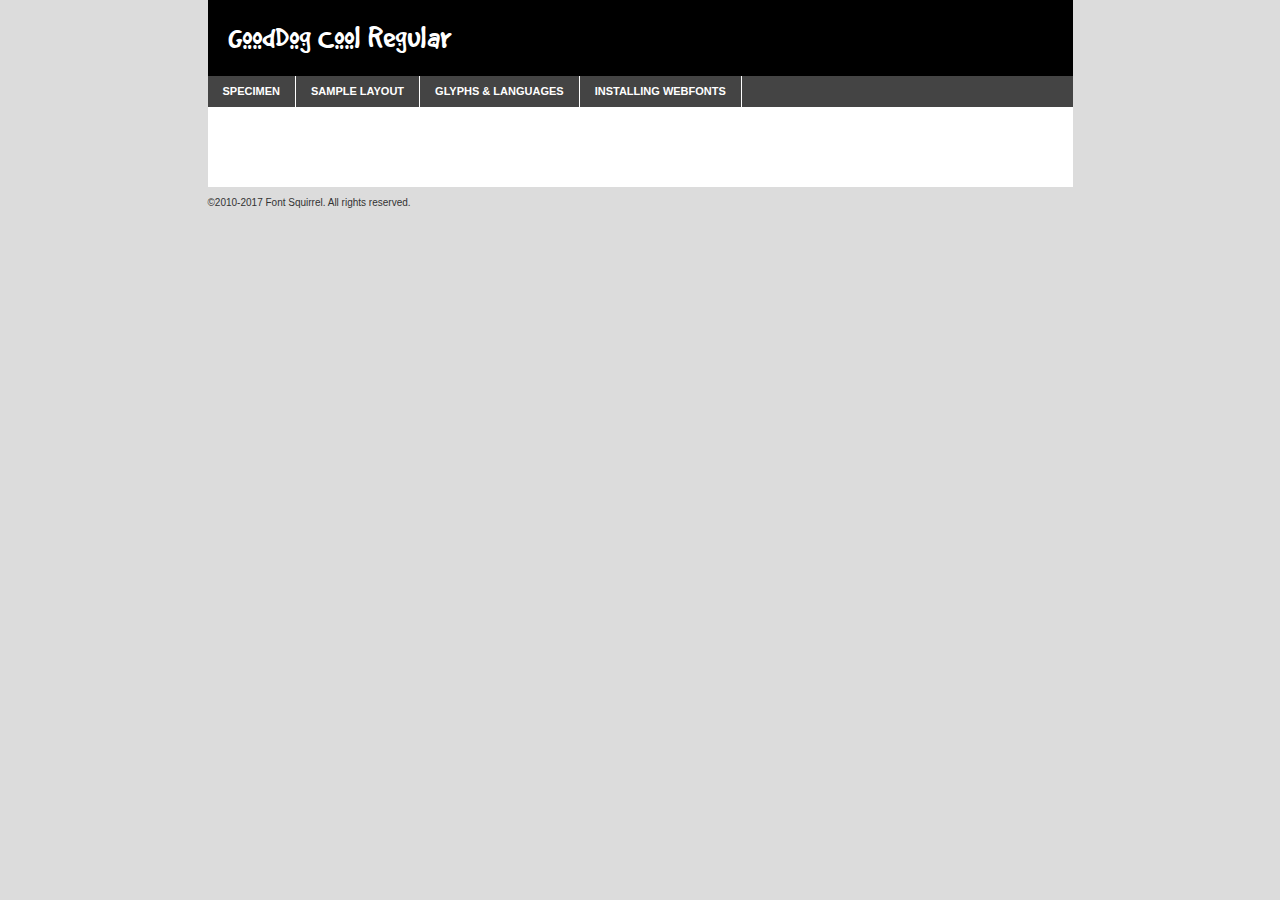
<file: assets/font/gooddc__1-demo.html>
<!DOCTYPE html PUBLIC "-//W3C//DTD XHTML 1.0 Transitional//EN"
	"http://www.w3.org/TR/xhtml1/DTD/xhtml1-transitional.dtd">

<html xmlns="http://www.w3.org/1999/xhtml" xml:lang="en" lang="en">
<head>
	<meta http-equiv="Content-Type" content="text/html; charset=utf-8" />
	<script src="http://ajax.googleapis.com/ajax/libs/jquery/1.7.2/jquery.min.js" type="text/javascript" charset="utf-8"></script>
	<script type="text/javascript">
	(function($){$.fn.easyTabs=function(option){var param=jQuery.extend({fadeSpeed:"fast",defaultContent:1,activeClass:'active'},option);$(this).each(function(){var thisId="#"+this.id;if(param.defaultContent==''){param.defaultContent=1;}
	if(typeof param.defaultContent=="number")
	{var defaultTab=$(thisId+" .tabs li:eq("+(param.defaultContent-1)+") a").attr('href').substr(1);}else{var defaultTab=param.defaultContent;}
	$(thisId+" .tabs li a").each(function(){var tabToHide=$(this).attr('href').substr(1);$("#"+tabToHide).addClass('easytabs-tab-content');});hideAll();changeContent(defaultTab);function hideAll(){$(thisId+" .easytabs-tab-content").hide();}
	function changeContent(tabId){hideAll();$(thisId+" .tabs li").removeClass(param.activeClass);$(thisId+" .tabs li a[href=#"+tabId+"]").closest('li').addClass(param.activeClass);if(param.fadeSpeed!="none")
	{$(thisId+" #"+tabId).fadeIn(param.fadeSpeed);}else{$(thisId+" #"+tabId).show();}}
	$(thisId+" .tabs li").click(function(){var tabId=$(this).find('a').attr('href').substr(1);changeContent(tabId);return false;});});}})(jQuery);
	</script>
	<link rel="stylesheet" href="specimen_files/specimen_stylesheet.css" type="text/css" charset="utf-8" />
	<link rel="stylesheet" href="stylesheet.css" type="text/css" charset="utf-8" />

	<style type="text/css">
					body{
				font-family: 'gooddog_coolregular';
							}
		</style>

	<title>GoodDog Cool Regular Specimen</title>
	
	
	<script type="text/javascript" charset="utf-8">
		$(document).ready(function() {
			$('#container').easyTabs({defaultContent:1});
		});
	</script>
</head>

<body>
<div id="container">
	<div id="header">
		GoodDog Cool Regular	</div>
	<ul class="tabs">
		<li><a href="#specimen">Specimen</a></li>
		<li><a href="#layout">Sample Layout</a></li>
				<li><a href="#glyphs">Glyphs &amp; Languages</a></li>
		<li><a href="#installing">Installing Webfonts</a></li>
		
	</ul>
	
	<div id="main_content">

		
			<div id="specimen">
		
				<div class="section">
					<div class="grid12 firstcol">
						<div class="huge">AaBb</div>
					</div>
				</div>
		
				<div class="section">
					<div class="glyph_range">A&#x200B;B&#x200b;C&#x200b;D&#x200b;E&#x200b;F&#x200b;G&#x200b;H&#x200b;I&#x200b;J&#x200b;K&#x200b;L&#x200b;M&#x200b;N&#x200b;O&#x200b;P&#x200b;Q&#x200b;R&#x200b;S&#x200b;T&#x200b;U&#x200b;V&#x200b;W&#x200b;X&#x200b;Y&#x200b;Z&#x200b;a&#x200b;b&#x200b;c&#x200b;d&#x200b;e&#x200b;f&#x200b;g&#x200b;h&#x200b;i&#x200b;j&#x200b;k&#x200b;l&#x200b;m&#x200b;n&#x200b;o&#x200b;p&#x200b;q&#x200b;r&#x200b;s&#x200b;t&#x200b;u&#x200b;v&#x200b;w&#x200b;x&#x200b;y&#x200b;z&#x200b;1&#x200b;2&#x200b;3&#x200b;4&#x200b;5&#x200b;6&#x200b;7&#x200b;8&#x200b;9&#x200b;0&#x200b;&amp;&#x200b;.&#x200b;,&#x200b;?&#x200b;!&#x200b;&#64;&#x200b;(&#x200b;)&#x200b;#&#x200b;$&#x200b;%&#x200b;*&#x200b;+&#x200b;-&#x200b;=&#x200b;:&#x200b;;</div>
				</div>
				<div class="section">
					<div class="grid12 firstcol">
						<table class="sample_table">
							<tr><td>10</td><td class="size10">abcdefghijklmnopqrstuvwxyzABCDEFGHIJKLMNOPQRSTUVWXYZ0123456789abcdefghijklmnopqrstuvwxyzABCDEFGHIJKLMNOPQRSTUVWXYZ0123456789abcdefghijklmnopqrstuvwxyzABCDEFGHIJKLMNOPQRSTUVWXYZ</td></tr>
							<tr><td>11</td><td class="size11">abcdefghijklmnopqrstuvwxyzABCDEFGHIJKLMNOPQRSTUVWXYZ0123456789abcdefghijklmnopqrstuvwxyzABCDEFGHIJKLMNOPQRSTUVWXYZ0123456789abcdefghijklmnopqrstuvwxyzABCDEFGHIJKLMNOPQRSTUVWXYZ</td></tr>
							<tr><td>12</td><td class="size12">abcdefghijklmnopqrstuvwxyzABCDEFGHIJKLMNOPQRSTUVWXYZ0123456789abcdefghijklmnopqrstuvwxyzABCDEFGHIJKLMNOPQRSTUVWXYZ0123456789abcdefghijklmnopqrstuvwxyzABCDEFGHIJKLMNOPQRSTUVWXYZ</td></tr>
							<tr><td>13</td><td class="size13">abcdefghijklmnopqrstuvwxyzABCDEFGHIJKLMNOPQRSTUVWXYZ0123456789abcdefghijklmnopqrstuvwxyzABCDEFGHIJKLMNOPQRSTUVWXYZ0123456789abcdefghijklmnopqrstuvwxyzABCDEFGHIJKLMNOPQRSTUVWXYZ</td></tr>
							<tr><td>14</td><td class="size14">abcdefghijklmnopqrstuvwxyzABCDEFGHIJKLMNOPQRSTUVWXYZ0123456789abcdefghijklmnopqrstuvwxyzABCDEFGHIJKLMNOPQRSTUVWXYZ0123456789abcdefghijklmnopqrstuvwxyzABCDEFGHIJKLMNOPQRSTUVWXYZ</td></tr>
							<tr><td>16</td><td class="size16">abcdefghijklmnopqrstuvwxyzABCDEFGHIJKLMNOPQRSTUVWXYZ0123456789abcdefghijklmnopqrstuvwxyzABCDEFGHIJKLMNOPQRSTUVWXYZ</td></tr>
							<tr><td>18</td><td class="size18">abcdefghijklmnopqrstuvwxyzABCDEFGHIJKLMNOPQRSTUVWXYZ0123456789abcdefghijklmnopqrstuvwxyzABCDEFGHIJKLMNOPQRSTUVWXYZ</td></tr>
							<tr><td>20</td><td class="size20">abcdefghijklmnopqrstuvwxyzABCDEFGHIJKLMNOPQRSTUVWXYZ0123456789abcdefghijklmnopqrstuvwxyzABCDEFGHIJKLMNOPQRSTUVWXYZ</td></tr>
							<tr><td>24</td><td class="size24">abcdefghijklmnopqrstuvwxyzABCDEFGHIJKLMNOPQRSTUVWXYZ0123456789abcdefghijklmnopqrstuvwxyzABCDEFGHIJKLMNOPQRSTUVWXYZ</td></tr>
							<tr><td>30</td><td class="size30">abcdefghijklmnopqrstuvwxyzABCDEFGHIJKLMNOPQRSTUVWXYZ0123456789abcdefghijklmnopqrstuvwxyzABCDEFGHIJKLMNOPQRSTUVWXYZ</td></tr>
							<tr><td>36</td><td class="size36">abcdefghijklmnopqrstuvwxyzABCDEFGHIJKLMNOPQRSTUVWXYZ0123456789abcdefghijklmnopqrstuvwxyzABCDEFGHIJKLMNOPQRSTUVWXYZ</td></tr>
							<tr><td>48</td><td class="size48">abcdefghijklmnopqrstuvwxyzABCDEFGHIJKLMNOPQRSTUVWXYZ0123456789abcdefghijklmnopqrstuvwxyzABCDEFGHIJKLMNOPQRSTUVWXYZ</td></tr>
							<tr><td>60</td><td class="size60">abcdefghijklmnopqrstuvwxyzABCDEFGHIJKLMNOPQRSTUVWXYZ0123456789abcdefghijklmnopqrstuvwxyzABCDEFGHIJKLMNOPQRSTUVWXYZ</td></tr>
							<tr><td>72</td><td class="size72">abcdefghijklmnopqrstuvwxyzABCDEFGHIJKLMNOPQRSTUVWXYZ0123456789abcdefghijklmnopqrstuvwxyzABCDEFGHIJKLMNOPQRSTUVWXYZ</td></tr>
							<tr><td>90</td><td class="size90">abcdefghijklmnopqrstuvwxyzABCDEFGHIJKLMNOPQRSTUVWXYZ0123456789abcdefghijklmnopqrstuvwxyzABCDEFGHIJKLMNOPQRSTUVWXYZ</td></tr>
						</table>
				
					</div>
			
				</div>
		
		
		
								<div class="section" id="bodycomparison">


										<div id="xheight">
				<div class="fontbody">&#x25FC;&#x25FC;&#x25FC;&#x25FC;&#x25FC;&#x25FC;&#x25FC;&#x25FC;&#x25FC;&#x25FC;&#x25FC;&#x25FC;&#x25FC;&#x25FC;&#x25FC;&#x25FC;&#x25FC;&#x25FC;&#x25FC;&#x25FC;&#x25FC;&#x25FC;&#x25FC;&#x25FC;&#x25FC;&#x25FC;&#x25FC;&#x25FC;&#x25FC;&#x25FC;&#x25FC;&#x25FC;&#x25FC;&#x25FC;&#x25FC;&#x25FC;&#x25FC;&#x25FC;&#x25FC;&#x25FC;&#x25FC;&#x25FC;&#x25FC;&#x25FC;&#x25FC;&#x25FC;&#x25FC;&#x25FC;&#x25FC;&#x25FC;&#x25FC;&#x25FC;&#x25FC;&#x25FC;&#x25FC;&#x25FC;&#x25FC;&#x25FC;&#x25FC;&#x25FC;&#x25FC;&#x25FC;&#x25FC;&#x25FC;&#x25FC;&#x25FC;&#x25FC;&#x25FC;&#x25FC;&#x25FC;&#x25FC;&#x25FC;&#x25FC;&#x25FC;&#x25FC;&#x25FC;&#x25FC;&#x25FC;&#x25FC;&#x25FC;&#x25FC;&#x25FC;&#x25FC;&#x25FC;&#x25FC;&#x25FC;&#x25FC;&#x25FC;&#x25FC;&#x25FC;&#x25FC;&#x25FC;&#x25FC;&#x25FC;&#x25FC;&#x25FC;&#x25FC;&#x25FC;&#x25FC;body</div><div class="arialbody">body</div><div class="verdanabody">body</div><div class="georgiabody">body</div></div>
										<div class="fontbody" style="z-index:1">
											body<span>GoodDog Cool Regular</span>
										</div>
										<div class="arialbody" style="z-index:1">
											body<span>Arial</span>
										</div>
										<div class="verdanabody" style="z-index:1">
											body<span>Verdana</span>
										</div>
										<div class="georgiabody" style="z-index:1">
											body<span>Georgia</span>
										</div>



								</div>
		
		
				<div class="section psample psample_row1" id="">
					
					<div class="grid2 firstcol">
						<p class="size10"><span>10.</span>Aenean lacinia bibendum nulla sed consectetur. Fusce dapibus, tellus ac cursus commodo, tortor mauris condimentum nibh, ut fermentum massa justo sit amet risus. Nullam id dolor id nibh ultricies vehicula ut id elit. Cum sociis natoque penatibus et magnis dis parturient montes, nascetur ridiculus mus. Nulla vitae elit libero, a pharetra augue.</p>
			
					</div>
					<div class="grid3">
						<p class="size11"><span>11.</span>Aenean lacinia bibendum nulla sed consectetur. Fusce dapibus, tellus ac cursus commodo, tortor mauris condimentum nibh, ut fermentum massa justo sit amet risus. Nullam id dolor id nibh ultricies vehicula ut id elit. Cum sociis natoque penatibus et magnis dis parturient montes, nascetur ridiculus mus. Nulla vitae elit libero, a pharetra augue.</p>
			
					</div>
					<div class="grid3">
						<p class="size12"><span>12.</span>Aenean lacinia bibendum nulla sed consectetur. Fusce dapibus, tellus ac cursus commodo, tortor mauris condimentum nibh, ut fermentum massa justo sit amet risus. Nullam id dolor id nibh ultricies vehicula ut id elit. Cum sociis natoque penatibus et magnis dis parturient montes, nascetur ridiculus mus. Nulla vitae elit libero, a pharetra augue.</p>
			
					</div>
					<div class="grid4">
						<p class="size13"><span>13.</span>Aenean lacinia bibendum nulla sed consectetur. Fusce dapibus, tellus ac cursus commodo, tortor mauris condimentum nibh, ut fermentum massa justo sit amet risus. Nullam id dolor id nibh ultricies vehicula ut id elit. Cum sociis natoque penatibus et magnis dis parturient montes, nascetur ridiculus mus. Nulla vitae elit libero, a pharetra augue.</p>
			
					</div>
					<div class="white_blend"></div>
					
				</div>
				<div class="section psample psample_row2" id="">
					<div class="grid3 firstcol">
						<p class="size14"><span>14.</span>Aenean lacinia bibendum nulla sed consectetur. Fusce dapibus, tellus ac cursus commodo, tortor mauris condimentum nibh, ut fermentum massa justo sit amet risus. Nullam id dolor id nibh ultricies vehicula ut id elit. Cum sociis natoque penatibus et magnis dis parturient montes, nascetur ridiculus mus. Nulla vitae elit libero, a pharetra augue.</p>
			
					</div>
					<div class="grid4">
						<p class="size16"><span>16.</span>Aenean lacinia bibendum nulla sed consectetur. Fusce dapibus, tellus ac cursus commodo, tortor mauris condimentum nibh, ut fermentum massa justo sit amet risus. Nullam id dolor id nibh ultricies vehicula ut id elit. Cum sociis natoque penatibus et magnis dis parturient montes, nascetur ridiculus mus. Nulla vitae elit libero, a pharetra augue.</p>
			
					</div>
					<div class="grid5">
						<p class="size18"><span>18.</span>Aenean lacinia bibendum nulla sed consectetur. Fusce dapibus, tellus ac cursus commodo, tortor mauris condimentum nibh, ut fermentum massa justo sit amet risus. Nullam id dolor id nibh ultricies vehicula ut id elit. Cum sociis natoque penatibus et magnis dis parturient montes, nascetur ridiculus mus. Nulla vitae elit libero, a pharetra augue.</p>
			
					</div>

					<div class="white_blend"></div>

				</div>
				
				<div class="section psample psample_row3" id="">
					<div class="grid5 firstcol">
						<p class="size20"><span>20.</span>Aenean lacinia bibendum nulla sed consectetur. Fusce dapibus, tellus ac cursus commodo, tortor mauris condimentum nibh, ut fermentum massa justo sit amet risus. Nullam id dolor id nibh ultricies vehicula ut id elit. Cum sociis natoque penatibus et magnis dis parturient montes, nascetur ridiculus mus. Nulla vitae elit libero, a pharetra augue.</p>
					</div>
					<div class="grid7">
						<p class="size24"><span>24.</span>Aenean lacinia bibendum nulla sed consectetur. Fusce dapibus, tellus ac cursus commodo, tortor mauris condimentum nibh, ut fermentum massa justo sit amet risus. Nullam id dolor id nibh ultricies vehicula ut id elit. Cum sociis natoque penatibus et magnis dis parturient montes, nascetur ridiculus mus. Nulla vitae elit libero, a pharetra augue.</p>
					</div>
					
					<div class="white_blend"></div>
					
				</div>
				
				<div class="section psample psample_row4" id="">
					<div class="grid12 firstcol">
						<p class="size30"><span>30.</span>Aenean lacinia bibendum nulla sed consectetur. Fusce dapibus, tellus ac cursus commodo, tortor mauris condimentum nibh, ut fermentum massa justo sit amet risus. Nullam id dolor id nibh ultricies vehicula ut id elit. Cum sociis natoque penatibus et magnis dis parturient montes, nascetur ridiculus mus. Nulla vitae elit libero, a pharetra augue.</p>
					</div>
					<div class="white_blend"></div>
					
				</div>
				
				
				
				<div class="section psample psample_row1 fullreverse">
					<div class="grid2 firstcol">
						<p class="size10"><span>10.</span>Aenean lacinia bibendum nulla sed consectetur. Fusce dapibus, tellus ac cursus commodo, tortor mauris condimentum nibh, ut fermentum massa justo sit amet risus. Nullam id dolor id nibh ultricies vehicula ut id elit. Cum sociis natoque penatibus et magnis dis parturient montes, nascetur ridiculus mus. Nulla vitae elit libero, a pharetra augue.</p>
			
					</div>
					<div class="grid3">
						<p class="size11"><span>11.</span>Aenean lacinia bibendum nulla sed consectetur. Fusce dapibus, tellus ac cursus commodo, tortor mauris condimentum nibh, ut fermentum massa justo sit amet risus. Nullam id dolor id nibh ultricies vehicula ut id elit. Cum sociis natoque penatibus et magnis dis parturient montes, nascetur ridiculus mus. Nulla vitae elit libero, a pharetra augue.</p>
			
					</div>
					<div class="grid3">
						<p class="size12"><span>12.</span>Aenean lacinia bibendum nulla sed consectetur. Fusce dapibus, tellus ac cursus commodo, tortor mauris condimentum nibh, ut fermentum massa justo sit amet risus. Nullam id dolor id nibh ultricies vehicula ut id elit. Cum sociis natoque penatibus et magnis dis parturient montes, nascetur ridiculus mus. Nulla vitae elit libero, a pharetra augue.</p>
			
					</div>
					<div class="grid4">
						<p class="size13"><span>13.</span>Aenean lacinia bibendum nulla sed consectetur. Fusce dapibus, tellus ac cursus commodo, tortor mauris condimentum nibh, ut fermentum massa justo sit amet risus. Nullam id dolor id nibh ultricies vehicula ut id elit. Cum sociis natoque penatibus et magnis dis parturient montes, nascetur ridiculus mus. Nulla vitae elit libero, a pharetra augue.</p>
			
					</div>
					<div class="black_blend"></div>
					
				</div>
				
				<div class="section psample psample_row2 fullreverse">
					<div class="grid3 firstcol">
						<p class="size14"><span>14.</span>Aenean lacinia bibendum nulla sed consectetur. Fusce dapibus, tellus ac cursus commodo, tortor mauris condimentum nibh, ut fermentum massa justo sit amet risus. Nullam id dolor id nibh ultricies vehicula ut id elit. Cum sociis natoque penatibus et magnis dis parturient montes, nascetur ridiculus mus. Nulla vitae elit libero, a pharetra augue.</p>
			
					</div>
					<div class="grid4">
						<p class="size16"><span>16.</span>Aenean lacinia bibendum nulla sed consectetur. Fusce dapibus, tellus ac cursus commodo, tortor mauris condimentum nibh, ut fermentum massa justo sit amet risus. Nullam id dolor id nibh ultricies vehicula ut id elit. Cum sociis natoque penatibus et magnis dis parturient montes, nascetur ridiculus mus. Nulla vitae elit libero, a pharetra augue.</p>
			
					</div>
					<div class="grid5">
						<p class="size18"><span>18.</span>Aenean lacinia bibendum nulla sed consectetur. Fusce dapibus, tellus ac cursus commodo, tortor mauris condimentum nibh, ut fermentum massa justo sit amet risus. Nullam id dolor id nibh ultricies vehicula ut id elit. Cum sociis natoque penatibus et magnis dis parturient montes, nascetur ridiculus mus. Nulla vitae elit libero, a pharetra augue.</p>
			
					</div>
					<div class="black_blend"></div>

				</div>
				
				<div class="section psample fullreverse psample_row3" id="">
					<div class="grid5 firstcol">
						<p class="size20"><span>20.</span>Aenean lacinia bibendum nulla sed consectetur. Fusce dapibus, tellus ac cursus commodo, tortor mauris condimentum nibh, ut fermentum massa justo sit amet risus. Nullam id dolor id nibh ultricies vehicula ut id elit. Cum sociis natoque penatibus et magnis dis parturient montes, nascetur ridiculus mus. Nulla vitae elit libero, a pharetra augue.</p>
					</div>
					<div class="grid7">
						<p class="size24"><span>24.</span>Aenean lacinia bibendum nulla sed consectetur. Fusce dapibus, tellus ac cursus commodo, tortor mauris condimentum nibh, ut fermentum massa justo sit amet risus. Nullam id dolor id nibh ultricies vehicula ut id elit. Cum sociis natoque penatibus et magnis dis parturient montes, nascetur ridiculus mus. Nulla vitae elit libero, a pharetra augue.</p>
					</div>
					
					<div class="black_blend"></div>
					
				</div>
				
				<div class="section psample fullreverse psample_row4" id="" style="border-bottom: 20px #000 solid;">
					<div class="grid12 firstcol">
						<p class="size30"><span>30.</span>Aenean lacinia bibendum nulla sed consectetur. Fusce dapibus, tellus ac cursus commodo, tortor mauris condimentum nibh, ut fermentum massa justo sit amet risus. Nullam id dolor id nibh ultricies vehicula ut id elit. Cum sociis natoque penatibus et magnis dis parturient montes, nascetur ridiculus mus. Nulla vitae elit libero, a pharetra augue.</p>
					</div>
					<div class="black_blend"></div>
					
				</div>
				
				
				
				
			</div>
			
			<div id="layout">
				
				<div class="section">
					
					<div class="grid12 firstcol">
						<h1>Lorem Ipsum Dolor</h1>
						<h2>Etiam porta sem malesuada magna mollis euismod</h2>
						
						<p class="byline">By <a href="#link">Aenean Lacinia</a></p>
					</div>
				</div>
				<div class="section">
					<div class="grid8 firstcol">
						<p class="large">Donec sed odio dui. Morbi leo risus, porta ac consectetur ac, vestibulum at eros. Fusce dapibus, tellus ac cursus commodo, tortor mauris condimentum nibh, ut fermentum massa justo sit amet risus. </p>

						
						<h3>Pellentesque ornare sem</h3>

						<p>Maecenas sed diam eget risus varius blandit sit amet non magna. Maecenas faucibus mollis interdum. Donec ullamcorper nulla non metus auctor fringilla. Nullam id dolor id nibh ultricies vehicula ut id elit. Nullam id dolor id nibh ultricies vehicula ut id elit. </p>

						<p>Aenean eu leo quam. Pellentesque ornare sem lacinia quam venenatis vestibulum. Lorem ipsum dolor sit amet, consectetur adipiscing elit. Cum sociis natoque penatibus et magnis dis parturient montes, nascetur ridiculus mus. </p>

						<p>Nulla vitae elit libero, a pharetra augue. Praesent commodo cursus magna, vel scelerisque nisl consectetur et. Aenean lacinia bibendum nulla sed consectetur. </p>

						<p>Nullam quis risus eget urna mollis ornare vel eu leo. Nullam quis risus eget urna mollis ornare vel eu leo. Maecenas sed diam eget risus varius blandit sit amet non magna. Donec ullamcorper nulla non metus auctor fringilla. </p>

						<h3>Cras mattis consectetur</h3>

						<p>Aenean eu leo quam. Pellentesque ornare sem lacinia quam venenatis vestibulum. Aenean lacinia bibendum nulla sed consectetur. Integer posuere erat a ante venenatis dapibus posuere velit aliquet. Cras mattis consectetur purus sit amet fermentum. </p>

						<p>Nullam id dolor id nibh ultricies vehicula ut id elit. Nullam quis risus eget urna mollis ornare vel eu leo. Cras mattis consectetur purus sit amet fermentum.</p>
					</div>
					
					<div class="grid4 sidebar">
						
						<div class="box reverse">
							<p class="last">Nullam quis risus eget urna mollis ornare vel eu leo. Donec ullamcorper nulla non metus auctor fringilla. Cras mattis consectetur purus sit amet fermentum. Sed posuere consectetur est at lobortis. Lorem ipsum dolor sit amet, consectetur adipiscing elit. </p>
						</div>
						
						<p class="caption">Maecenas sed diam eget risus varius.</p>

						<p>Vestibulum id ligula porta felis euismod semper. Integer posuere erat a ante venenatis dapibus posuere velit aliquet. Vestibulum id ligula porta felis euismod semper. Sed posuere consectetur est at lobortis. Maecenas sed diam eget risus varius blandit sit amet non magna. Fusce dapibus, tellus ac cursus commodo, tortor mauris condimentum nibh, ut fermentum massa justo sit amet risus. </p>

					

						<p>Duis mollis, est non commodo luctus, nisi erat porttitor ligula, eget lacinia odio sem nec elit. Aenean lacinia bibendum nulla sed consectetur. Vivamus sagittis lacus vel augue laoreet rutrum faucibus dolor auctor. Aenean lacinia bibendum nulla sed consectetur. Nullam quis risus eget urna mollis ornare vel eu leo. </p>

						<p>Praesent commodo cursus magna, vel scelerisque nisl consectetur et. Donec ullamcorper nulla non metus auctor fringilla. Maecenas faucibus mollis interdum. Fusce dapibus, tellus ac cursus commodo, tortor mauris condimentum nibh, ut fermentum massa justo sit amet risus. </p>

					</div>
				</div>
				
			</div>


			



		<div id="glyphs">
			<div class="section">
				<div class="grid12 firstcol">
			
				<h1>Language Support</h1>
				<p>The subset of GoodDog Cool Regular in this kit supports the following languages:<br />
			
					Albanian, Basque, Breton, Chamorro, Danish, Dutch, English, Faroese, Finnish, French, Frisian, Galician, German, Icelandic, Italian, Malagasy, Norwegian, Portuguese, Spanish, Alsatian, Aragonese, Arapaho, Arrernte, Asturian, Aymara, Bislama, Cebuano, Corsican, Fijian, French_creole, Genoese, Gilbertese, Greenlandic, Haitian_creole, Hiligaynon, Hmong, Hopi, Ibanag, Iloko_ilokano, Indonesian, Interglossa_glosa, Interlingua, Irish_gaelic, Jerriais, Lojban, Lombard, Luxembourgeois, Manx, Mohawk, Norfolk_pitcairnese, Occitan, Oromo, Pangasinan, Papiamento, Piedmontese, Potawatomi, Rhaeto-romance, Romansh, Rotokas, Sami_lule, Samoan, Sardinian, Scots_gaelic, Seychelles_creole, Shona, Sicilian, Somali, Southern_ndebele, Swahili, Swati_swazi, Tagalog_filipino_pilipino, Tetum, Tok_pisin, Uyghur_latinized, Volapuk, Walloon, Warlpiri, Xhosa, Yapese, Zulu, Latinbasic, Ubasic, Demo				</p>
				<h1>Glyph Chart</h1>
				<p>The subset of GoodDog Cool Regular in this kit includes all the glyphs listed below. Unicode entities are included above each glyph to help you insert individual characters into your layout.</p>
				<div id="glyph_chart">
			
																				 <div><p>&amp;#13;</p>&#13;</div>
																				 <div><p>&amp;#32;</p>&#32;</div>
																				 <div><p>&amp;#33;</p>&#33;</div>
																				 <div><p>&amp;#34;</p>&#34;</div>
																				 <div><p>&amp;#35;</p>&#35;</div>
																				 <div><p>&amp;#36;</p>&#36;</div>
																				 <div><p>&amp;#37;</p>&#37;</div>
																				 <div><p>&amp;#38;</p>&#38;</div>
																				 <div><p>&amp;#39;</p>&#39;</div>
																				 <div><p>&amp;#40;</p>&#40;</div>
																				 <div><p>&amp;#41;</p>&#41;</div>
																				 <div><p>&amp;#42;</p>&#42;</div>
																				 <div><p>&amp;#43;</p>&#43;</div>
																				 <div><p>&amp;#44;</p>&#44;</div>
																				 <div><p>&amp;#45;</p>&#45;</div>
																				 <div><p>&amp;#46;</p>&#46;</div>
																				 <div><p>&amp;#47;</p>&#47;</div>
																				 <div><p>&amp;#48;</p>&#48;</div>
																				 <div><p>&amp;#49;</p>&#49;</div>
																				 <div><p>&amp;#50;</p>&#50;</div>
																				 <div><p>&amp;#51;</p>&#51;</div>
																				 <div><p>&amp;#52;</p>&#52;</div>
																				 <div><p>&amp;#53;</p>&#53;</div>
																				 <div><p>&amp;#54;</p>&#54;</div>
																				 <div><p>&amp;#55;</p>&#55;</div>
																				 <div><p>&amp;#56;</p>&#56;</div>
																				 <div><p>&amp;#57;</p>&#57;</div>
																				 <div><p>&amp;#58;</p>&#58;</div>
																				 <div><p>&amp;#59;</p>&#59;</div>
																				 <div><p>&amp;#60;</p>&#60;</div>
																				 <div><p>&amp;#61;</p>&#61;</div>
																				 <div><p>&amp;#62;</p>&#62;</div>
																				 <div><p>&amp;#63;</p>&#63;</div>
																				 <div><p>&amp;#64;</p>&#64;</div>
																				 <div><p>&amp;#65;</p>&#65;</div>
																				 <div><p>&amp;#66;</p>&#66;</div>
																				 <div><p>&amp;#67;</p>&#67;</div>
																				 <div><p>&amp;#68;</p>&#68;</div>
																				 <div><p>&amp;#69;</p>&#69;</div>
																				 <div><p>&amp;#70;</p>&#70;</div>
																				 <div><p>&amp;#71;</p>&#71;</div>
																				 <div><p>&amp;#72;</p>&#72;</div>
																				 <div><p>&amp;#73;</p>&#73;</div>
																				 <div><p>&amp;#74;</p>&#74;</div>
																				 <div><p>&amp;#75;</p>&#75;</div>
																				 <div><p>&amp;#76;</p>&#76;</div>
																				 <div><p>&amp;#77;</p>&#77;</div>
																				 <div><p>&amp;#78;</p>&#78;</div>
																				 <div><p>&amp;#79;</p>&#79;</div>
																				 <div><p>&amp;#80;</p>&#80;</div>
																				 <div><p>&amp;#81;</p>&#81;</div>
																				 <div><p>&amp;#82;</p>&#82;</div>
																				 <div><p>&amp;#83;</p>&#83;</div>
																				 <div><p>&amp;#84;</p>&#84;</div>
																				 <div><p>&amp;#85;</p>&#85;</div>
																				 <div><p>&amp;#86;</p>&#86;</div>
																				 <div><p>&amp;#87;</p>&#87;</div>
																				 <div><p>&amp;#88;</p>&#88;</div>
																				 <div><p>&amp;#89;</p>&#89;</div>
																				 <div><p>&amp;#90;</p>&#90;</div>
																				 <div><p>&amp;#91;</p>&#91;</div>
																				 <div><p>&amp;#92;</p>&#92;</div>
																				 <div><p>&amp;#93;</p>&#93;</div>
																				 <div><p>&amp;#94;</p>&#94;</div>
																				 <div><p>&amp;#95;</p>&#95;</div>
																				 <div><p>&amp;#96;</p>&#96;</div>
																				 <div><p>&amp;#97;</p>&#97;</div>
																				 <div><p>&amp;#98;</p>&#98;</div>
																				 <div><p>&amp;#99;</p>&#99;</div>
																				 <div><p>&amp;#100;</p>&#100;</div>
																				 <div><p>&amp;#101;</p>&#101;</div>
																				 <div><p>&amp;#102;</p>&#102;</div>
																				 <div><p>&amp;#103;</p>&#103;</div>
																				 <div><p>&amp;#104;</p>&#104;</div>
																				 <div><p>&amp;#105;</p>&#105;</div>
																				 <div><p>&amp;#106;</p>&#106;</div>
																				 <div><p>&amp;#107;</p>&#107;</div>
																				 <div><p>&amp;#108;</p>&#108;</div>
																				 <div><p>&amp;#109;</p>&#109;</div>
																				 <div><p>&amp;#110;</p>&#110;</div>
																				 <div><p>&amp;#111;</p>&#111;</div>
																				 <div><p>&amp;#112;</p>&#112;</div>
																				 <div><p>&amp;#113;</p>&#113;</div>
																				 <div><p>&amp;#114;</p>&#114;</div>
																				 <div><p>&amp;#115;</p>&#115;</div>
																				 <div><p>&amp;#116;</p>&#116;</div>
																				 <div><p>&amp;#117;</p>&#117;</div>
																				 <div><p>&amp;#118;</p>&#118;</div>
																				 <div><p>&amp;#119;</p>&#119;</div>
																				 <div><p>&amp;#120;</p>&#120;</div>
																				 <div><p>&amp;#121;</p>&#121;</div>
																				 <div><p>&amp;#122;</p>&#122;</div>
																				 <div><p>&amp;#123;</p>&#123;</div>
																				 <div><p>&amp;#124;</p>&#124;</div>
																				 <div><p>&amp;#125;</p>&#125;</div>
																				 <div><p>&amp;#126;</p>&#126;</div>
																				 <div><p>&amp;#160;</p>&#160;</div>
																				 <div><p>&amp;#161;</p>&#161;</div>
																				 <div><p>&amp;#162;</p>&#162;</div>
																				 <div><p>&amp;#163;</p>&#163;</div>
																				 <div><p>&amp;#164;</p>&#164;</div>
																				 <div><p>&amp;#165;</p>&#165;</div>
																				 <div><p>&amp;#166;</p>&#166;</div>
																				 <div><p>&amp;#167;</p>&#167;</div>
																				 <div><p>&amp;#168;</p>&#168;</div>
																				 <div><p>&amp;#169;</p>&#169;</div>
																				 <div><p>&amp;#170;</p>&#170;</div>
																				 <div><p>&amp;#171;</p>&#171;</div>
																				 <div><p>&amp;#172;</p>&#172;</div>
																				 <div><p>&amp;#173;</p>&#173;</div>
																				 <div><p>&amp;#174;</p>&#174;</div>
																				 <div><p>&amp;#175;</p>&#175;</div>
																				 <div><p>&amp;#176;</p>&#176;</div>
																				 <div><p>&amp;#177;</p>&#177;</div>
																				 <div><p>&amp;#178;</p>&#178;</div>
																				 <div><p>&amp;#179;</p>&#179;</div>
																				 <div><p>&amp;#180;</p>&#180;</div>
																				 <div><p>&amp;#181;</p>&#181;</div>
																				 <div><p>&amp;#182;</p>&#182;</div>
																				 <div><p>&amp;#183;</p>&#183;</div>
																				 <div><p>&amp;#184;</p>&#184;</div>
																				 <div><p>&amp;#185;</p>&#185;</div>
																				 <div><p>&amp;#186;</p>&#186;</div>
																				 <div><p>&amp;#187;</p>&#187;</div>
																				 <div><p>&amp;#188;</p>&#188;</div>
																				 <div><p>&amp;#189;</p>&#189;</div>
																				 <div><p>&amp;#190;</p>&#190;</div>
																				 <div><p>&amp;#191;</p>&#191;</div>
																				 <div><p>&amp;#192;</p>&#192;</div>
																				 <div><p>&amp;#193;</p>&#193;</div>
																				 <div><p>&amp;#194;</p>&#194;</div>
																				 <div><p>&amp;#195;</p>&#195;</div>
																				 <div><p>&amp;#196;</p>&#196;</div>
																				 <div><p>&amp;#197;</p>&#197;</div>
																				 <div><p>&amp;#198;</p>&#198;</div>
																				 <div><p>&amp;#199;</p>&#199;</div>
																				 <div><p>&amp;#200;</p>&#200;</div>
																				 <div><p>&amp;#201;</p>&#201;</div>
																				 <div><p>&amp;#202;</p>&#202;</div>
																				 <div><p>&amp;#203;</p>&#203;</div>
																				 <div><p>&amp;#204;</p>&#204;</div>
																				 <div><p>&amp;#205;</p>&#205;</div>
																				 <div><p>&amp;#206;</p>&#206;</div>
																				 <div><p>&amp;#207;</p>&#207;</div>
																				 <div><p>&amp;#208;</p>&#208;</div>
																				 <div><p>&amp;#209;</p>&#209;</div>
																				 <div><p>&amp;#210;</p>&#210;</div>
																				 <div><p>&amp;#211;</p>&#211;</div>
																				 <div><p>&amp;#212;</p>&#212;</div>
																				 <div><p>&amp;#213;</p>&#213;</div>
																				 <div><p>&amp;#214;</p>&#214;</div>
																				 <div><p>&amp;#215;</p>&#215;</div>
																				 <div><p>&amp;#216;</p>&#216;</div>
																				 <div><p>&amp;#217;</p>&#217;</div>
																				 <div><p>&amp;#218;</p>&#218;</div>
																				 <div><p>&amp;#219;</p>&#219;</div>
																				 <div><p>&amp;#220;</p>&#220;</div>
																				 <div><p>&amp;#221;</p>&#221;</div>
																				 <div><p>&amp;#222;</p>&#222;</div>
																				 <div><p>&amp;#223;</p>&#223;</div>
																				 <div><p>&amp;#224;</p>&#224;</div>
																				 <div><p>&amp;#225;</p>&#225;</div>
																				 <div><p>&amp;#226;</p>&#226;</div>
																				 <div><p>&amp;#227;</p>&#227;</div>
																				 <div><p>&amp;#228;</p>&#228;</div>
																				 <div><p>&amp;#229;</p>&#229;</div>
																				 <div><p>&amp;#230;</p>&#230;</div>
																				 <div><p>&amp;#231;</p>&#231;</div>
																				 <div><p>&amp;#232;</p>&#232;</div>
																				 <div><p>&amp;#233;</p>&#233;</div>
																				 <div><p>&amp;#234;</p>&#234;</div>
																				 <div><p>&amp;#235;</p>&#235;</div>
																				 <div><p>&amp;#236;</p>&#236;</div>
																				 <div><p>&amp;#237;</p>&#237;</div>
																				 <div><p>&amp;#238;</p>&#238;</div>
																				 <div><p>&amp;#239;</p>&#239;</div>
																				 <div><p>&amp;#240;</p>&#240;</div>
																				 <div><p>&amp;#241;</p>&#241;</div>
																				 <div><p>&amp;#242;</p>&#242;</div>
																				 <div><p>&amp;#243;</p>&#243;</div>
																				 <div><p>&amp;#244;</p>&#244;</div>
																				 <div><p>&amp;#245;</p>&#245;</div>
																				 <div><p>&amp;#246;</p>&#246;</div>
																				 <div><p>&amp;#247;</p>&#247;</div>
																				 <div><p>&amp;#248;</p>&#248;</div>
																				 <div><p>&amp;#249;</p>&#249;</div>
																				 <div><p>&amp;#250;</p>&#250;</div>
																				 <div><p>&amp;#251;</p>&#251;</div>
																				 <div><p>&amp;#252;</p>&#252;</div>
																				 <div><p>&amp;#253;</p>&#253;</div>
																				 <div><p>&amp;#254;</p>&#254;</div>
																				 <div><p>&amp;#255;</p>&#255;</div>
																				 <div><p>&amp;#338;</p>&#338;</div>
																				 <div><p>&amp;#339;</p>&#339;</div>
																				 <div><p>&amp;#376;</p>&#376;</div>
																				 <div><p>&amp;#710;</p>&#710;</div>
																				 <div><p>&amp;#732;</p>&#732;</div>
																				 <div><p>&amp;#8192;</p>&#8192;</div>
																				 <div><p>&amp;#8193;</p>&#8193;</div>
																				 <div><p>&amp;#8194;</p>&#8194;</div>
																				 <div><p>&amp;#8195;</p>&#8195;</div>
																				 <div><p>&amp;#8196;</p>&#8196;</div>
																				 <div><p>&amp;#8197;</p>&#8197;</div>
																				 <div><p>&amp;#8198;</p>&#8198;</div>
																				 <div><p>&amp;#8199;</p>&#8199;</div>
																				 <div><p>&amp;#8200;</p>&#8200;</div>
																				 <div><p>&amp;#8201;</p>&#8201;</div>
																				 <div><p>&amp;#8202;</p>&#8202;</div>
																				 <div><p>&amp;#8208;</p>&#8208;</div>
																				 <div><p>&amp;#8209;</p>&#8209;</div>
																				 <div><p>&amp;#8210;</p>&#8210;</div>
																				 <div><p>&amp;#8211;</p>&#8211;</div>
																				 <div><p>&amp;#8212;</p>&#8212;</div>
																				 <div><p>&amp;#8216;</p>&#8216;</div>
																				 <div><p>&amp;#8217;</p>&#8217;</div>
																				 <div><p>&amp;#8218;</p>&#8218;</div>
																				 <div><p>&amp;#8220;</p>&#8220;</div>
																				 <div><p>&amp;#8221;</p>&#8221;</div>
																				 <div><p>&amp;#8222;</p>&#8222;</div>
																				 <div><p>&amp;#8226;</p>&#8226;</div>
																				 <div><p>&amp;#8230;</p>&#8230;</div>
																				 <div><p>&amp;#8239;</p>&#8239;</div>
																				 <div><p>&amp;#8249;</p>&#8249;</div>
																				 <div><p>&amp;#8250;</p>&#8250;</div>
																				 <div><p>&amp;#8287;</p>&#8287;</div>
																				 <div><p>&amp;#8482;</p>&#8482;</div>
																				 <div><p>&amp;#9724;</p>&#9724;</div>
																																						</div>	
				</div>
		
		
			</div>
		</div>
		
		
		<div id="specs">
			
		</div>
	
		<div id="installing">
			<div class="section">
				<div class="grid7 firstcol">
					<h1>Installing Webfonts</h1>
					
					<p>Webfonts are supported by all major browser platforms but not all in the same way. There are currently four different font formats that must be included in order to target all browsers. This includes TTF, WOFF, EOT and SVG.</p>
					
					<h2>1. Upload your webfonts</h2>
					<p>You must upload your webfont kit to your website. They should be in or near the same directory as your CSS files.</p>
					
					<h2>2. Include the webfont stylesheet</h2>
					<p>A special CSS @font-face declaration helps the various browsers select the appropriate font it needs without causing you a bunch of headaches. Learn more about this syntax by reading the <a href="https://www.fontspring.com/blog/further-hardening-of-the-bulletproof-syntax">Fontspring blog post</a> about it. The code for it is as follows:</p>


<code>
@font-face{ 
	font-family: 'MyWebFont';
	src: url('WebFont.eot');
	src: url('WebFont.eot?#iefix') format('embedded-opentype'),
	     url('WebFont.woff') format('woff'),
	     url('WebFont.ttf') format('truetype'),
	     url('WebFont.svg#webfont') format('svg');
}
</code>

	<p>We've already gone ahead and generated the code for you. All you have to do is link to the stylesheet in your HTML, like this:</p>
	<code>&lt;link rel=&quot;stylesheet&quot; href=&quot;stylesheet.css&quot; type=&quot;text/css&quot; charset=&quot;utf-8&quot; /&gt;</code>

					<h2>3. Modify your own stylesheet</h2>
					<p>To take advantage of your new fonts, you must tell your stylesheet to use them. Look at the original @font-face declaration above and find the property called "font-family." The name linked there will be what you use to reference the font. Prepend that webfont name to the font stack in the "font-family" property, inside the selector you want to change. For example:</p>
<code>p { font-family: 'WebFont', Arial, sans-serif; }</code>

<h2>4. Test</h2>
<p>Getting webfonts to work cross-browser <em>can</em> be tricky. Use the information in the sidebar to help you if you find that fonts aren't loading in a particular browser.</p>
				</div>
				
				<div class="grid5 sidebar">
					<div class="box">
						<h2>Troubleshooting<br />Font-Face Problems</h2>
						<p>Having trouble getting your webfonts to load in your new website? Here are some tips to sort out what might be the problem.</p>

						<h3>Fonts not showing in any browser</h3>

						<p>This sounds like you need to work on the plumbing. You either did not upload the fonts to the correct directory, or you did not link the fonts properly in the CSS. If you've confirmed that all this is correct and you still have a problem, take a look at your .htaccess file and see if requests are getting intercepted.</p>

						<h3>Fonts not loading in iPhone or iPad</h3>

						<p>The most common problem here is that you are serving the fonts from an IIS server. IIS refuses to serve files that have unknown MIME types. If that is the case, you must set the MIME type for SVG to "image/svg+xml" in the server settings. Follow these instructions from Microsoft if you need help.</p>

						<h3>Fonts not loading in Firefox</h3>

						<p>The primary reason for this failure? You are still using a version Firefox older than 3.5. So upgrade already! If that isn't it, then you are very likely serving fonts from a different domain. Firefox requires that all font assets be served from the same domain. Lastly it is possible that you need to add WOFF to your list of MIME types (if you are serving via IIS.)</p>

						<h3>Fonts not loading in IE</h3>

						<p>Are you looking at Internet Explorer on an actual Windows machine or are you cheating by using a service like Adobe BrowserLab? Many of these screenshot services do not render @font-face for IE. Best to test it on a real machine.</p>

						<h3>Fonts not loading in IE9</h3>

						<p>IE9, like Firefox, requires that fonts be served from the same domain as the website. Make sure that is the case.</p>
					</div>
				</div>
			</div>
			
		</div>
	
	</div>
	<div id="footer">
		<p>&copy;2010-2017 Font Squirrel. All rights reserved.</p>
	</div>
</div>
</body>
</html>
</file>
<file: assets/font/stylesheet.css>
/*! Generated by Font Squirrel (https://www.fontsquirrel.com) on July 25, 2020 */



@font-face {
    font-family: 'gooddog_coolregular';
    src: url('gooddc__1-webfont.woff2') format('woff2'),
         url('gooddc__1-webfont.woff') format('woff');
    font-weight: normal;
    font-style: normal;

}
</file>
<file: assets/font/specimen_files/specimen_stylesheet.css>
@import url('grid_12-825-55-15.css');

/*  
	CSS Reset by Eric Meyer - Released under Public Domain
    http://meyerweb.com/eric/tools/css/reset/
*/
html, body, div, span, applet, object, iframe,
h1, h2, h3, h4, h5, h6, p, blockquote, pre,
a, abbr, acronym, address, big, cite, code,
del, dfn, em, font, img, ins, kbd, q, s, samp,
small, strike, strong, sub, sup, tt, var,
b, u, i, center, dl, dt, dd, ol, ul, li,
fieldset, form, label, legend, table, 
caption, tbody, tfoot, thead, tr, th, td 
                  {margin: 0;padding: 0;border: 0;outline: 0;
                  font-size: 100%;vertical-align: baseline;
                  background: transparent;}
body              {line-height: 1;}
ol, ul            {list-style: none;}
blockquote, q     {quotes: none;}
blockquote:before, blockquote:after,
q:before, q:after {content: '';	content: none;}
:focus            {outline: 0;}
ins               {text-decoration: none;}
del               {text-decoration: line-through;}
table             {border-collapse: collapse;border-spacing: 0;}




body {
	color: #000;
	background-color: #dcdcdc;
}

a {
	text-decoration: none;
	color: #1883ba;
}

h1{
	font-size: 32px;
	font-weight: normal;
	font-style: normal;
	margin-bottom: 18px;
}

h2{
	font-size: 18px;
}

#container {
	width: 865px;
	margin: 0px auto;
}


#header {
	padding: 20px;
	font-size: 36px;
	background-color: #000;
	color: #fff;
}

#header span {
	color: #666;
}
#main_content {
	background-color: #fff;
	padding: 60px 20px 20px;
}


#footer p {
	margin: 0;
	padding-top: 10px;
	padding-bottom: 50px;
	color: #333;
	font: 10px Arial, sans-serif;
}

.tabs {
	width: 100%;
	height: 31px;
	background-color: #444;
}
.tabs li {
	float:  left;
	margin: 0;
	overflow: hidden;
	background-color: #444;
}
.tabs li a {
	display: block;
	color: #fff;
	text-decoration: none;
	font: bold 11px/11px 'Arial';
	text-transform: uppercase;
	padding: 10px 15px;
	border-right: 1px solid #fff;
}

.tabs li a:hover {
		background-color: #00b3ff;

}

.tabs li.active a {
	color:  #000;
	background-color: #fff;
}



div.huge {
	
	font-size: 300px;
	line-height: 1em;
	padding: 0;
	letter-spacing: -.02em;
	overflow: hidden;
}
div.glyph_range {
	font-size: 72px;
	line-height: 1.1em;
}

.size10{ font-size: 10px; }
.size11{ font-size: 11px; }
.size12{ font-size: 12px; }
.size13{ font-size: 13px; }
.size14{ font-size: 14px; }
.size16{ font-size: 16px; }
.size18{ font-size: 18px; }
.size20{ font-size: 20px; }
.size24{ font-size: 24px; }
.size30{ font-size: 30px; }
.size36{ font-size: 36px; }
.size48{ font-size: 48px; }
.size60{ font-size: 60px; }
.size72{ font-size: 72px; }
.size90{ font-size: 90px; }


.psample_row1 {	height: 120px;}
.psample_row1 {	height: 120px;}
.psample_row2 {	height: 160px;}
.psample_row3 {	height: 160px;}
.psample_row4 {	height: 160px;}

.psample {
	overflow: hidden;
	position: relative;
}
.psample p {
	line-height: 1.3em;
	display: block;
	overflow: hidden;
	margin: 0;
}

.psample span {
	margin-right: .5em;
}

.white_blend {
	width: 100%;
	height: 61px;
	background-image: url([data-uri]);
	position: absolute;
	bottom: 0;
}
.black_blend {
	width: 100%;
	height: 61px;
	background-image: url([data-uri]);
	position: absolute;
	bottom: 0;
}
.fullreverse {
	background:  #000 !important;
	color:  #fff !important;
	margin-left: -20px;
	padding-left: 20px;
	margin-right: -20px;
	padding-right: 20px;
	padding: 20px;
	margin-bottom:0;
}


.sample_table td {
	padding-top: 3px;
	padding-bottom:5px;
	padding-left: 5px;
	vertical-align: middle;
	line-height: 1.2em;
}

.sample_table td:first-child {
	background-color: #eee;
	text-align: right;
	padding-right: 5px;
	padding-left: 0;
	padding: 5px;
	font: 11px/12px "Courier New", Courier, mono;
}

code {
	white-space: pre;
	background-color: #eee;
	display: block;
	padding: 10px;
	margin-bottom: 18px;
	overflow: auto;
}


.bottom,.last 	{margin-bottom:0 !important; padding-bottom:0 !important;}

.box  { 
  padding: 18px; 
  margin-bottom: 18px; 
  background: #eee; 
}

.reverse,.reversed { background:  #000 !important;color:  #fff !important; border: none !important;}

#bodycomparison {
	position: relative;
	overflow: hidden;
	font-size: 72px;
	height: 90px;
	white-space: nowrap;
}

#bodycomparison div{
	font-size: 72px;
	line-height: 90px;
	display: inline;
	margin: 0 15px 0 0;
	padding: 0;
}

#bodycomparison div span{
	font: 10px Arial;
	position: absolute;
	left: 0;
}
#xheight {
	float: none;
	position: absolute;
	color: #d9f3ff;
	font-size: 72px;
	line-height: 90px;
}

.fontbody {
 position: relative;
}
.arialbody{
	font-family: Arial;
	position: relative;
}
.verdanabody{
	font-family: Verdana;
	position: relative;
}
.georgiabody{
	font-family: Georgia;
	position: relative;
}

/* @group Layout page
 */

#layout h1 {
	font-size: 36px;
	line-height: 42px;
	font-weight: normal;
	font-style: normal;
}

#layout h2 {
	font-size: 24px;
	line-height: 23px;
	font-weight: normal;
	font-style: normal;
}

#layout h3 {
	font-size: 22px;
	line-height: 1.4em;
	margin-top: 1em;
	font-weight: normal;
	font-style: normal;
}


#layout p.byline {
	font-size: 12px;
	margin-top: 18px;
	line-height: 12px;
	margin-bottom: 0;
}
#layout p {
	font-size: 14px;
	line-height: 21px;
	margin-bottom: .5em;
}

#layout p.large{
	font-size: 18px;
	line-height: 26px;
}

#layout .sidebar p{
	font-size: 12px;
	line-height: 1.4em;
}

#layout p.caption {
	font-size: 10px;
	margin-top: -16px;
	margin-bottom: 18px;
}

/* @end */

/* @group Glyphs */

#glyph_chart div{
	background-color: #d9f3ff;
	color: black;
	float: left;
	font-size: 36px;
	height: 1.2em;
	line-height: 1.2em;
	margin-bottom: 1px;
	margin-right: 1px;
	text-align: center;
	width: 1.2em;
	position: relative;
	padding: .6em .2em .2em;
}

#glyph_chart div p {
	position: absolute;
	left: 0;
	top: 0;
	display: block;
	text-align: center;
	font: bold 9px Arial, sans-serif;
	background-color: #3a768f;
	width: 100%;
	color: #fff;
	padding: 2px 0;
}


#glyphs h1 {
	font-family: Arial, sans-serif;
}
/* @end */

/* @group Installing */

#installing {
	font: 13px Arial, sans-serif;
}

#installing p,
#glyphs p{
	line-height: 1.2em;
	margin-bottom: 18px;
	font: 13px Arial, sans-serif;
}



#installing h3{
	font-size: 15px;
	margin-top: 18px;
}

/* @end */

#rendering h1 {
	font-family: Arial, sans-serif;
}
.render_table td {
	font: 11px "Courier New", Courier, mono;
	vertical-align: middle;
}
</file>
